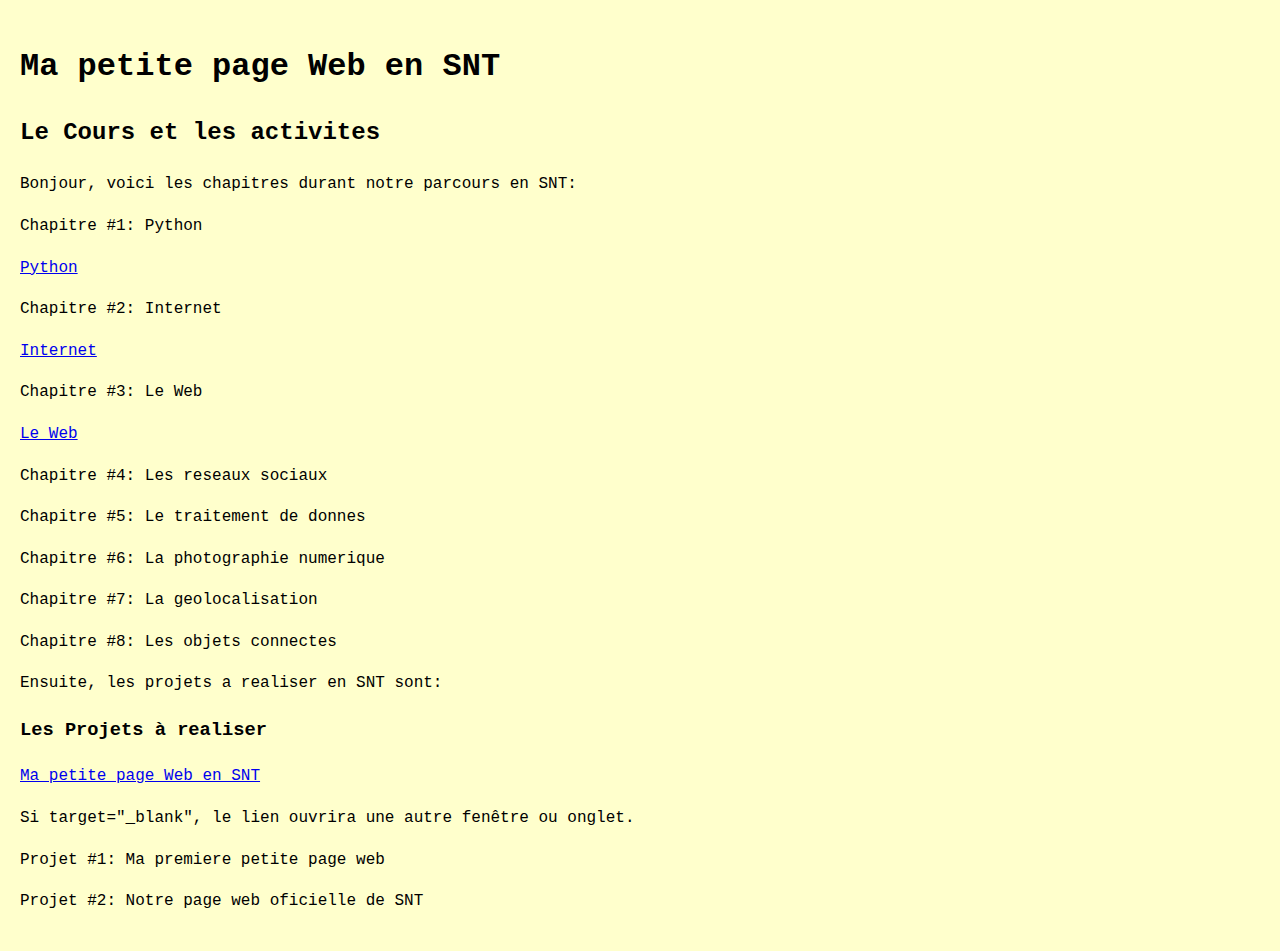
<file: index.html>
<!DOCTYPE html>
<html>
	<head>
    	<link rel="stylesheet" href="nyehehehe.css">
   	<h1> Ma petite page Web en SNT</h1>
	</head>
	<body>
   	<h2> Le Cours et les activites</h2>
   	 
    	<p>Bonjour, voici les chapitres durant notre parcours en SNT:</p>
   	 
    	<p>Chapitre #1: Python </p>
    	<a href="https://MortalWasTaken.github.io/Python" target="_blank">Python</a>
    	<p>Chapitre #2: Internet </p>
    	<a href="https://MortalWasTaken.io/Internet" target="_blank">Internet</a>
    	<p>Chapitre #3: Le Web </p>
    	<a href="https://cfsadovnik.github.io/Le Web" target="_blank">Le Web</a>
    	<p>Chapitre #4: Les reseaux sociaux </p>
    	<p>Chapitre #5: Le traitement de donnes </p>
    	<p>Chapitre #6: La photographie numerique </p>
    	<p>Chapitre #7: La geolocalisation </p>
    	<p>Chapitre #8: Les objets connectes </p>
	</body>
    
    	<p>Ensuite, les projets a realiser en SNT sont:</p>
    
   	 
   	<h3> Les Projets à realiser</h3>


<a href="https://cfsadovnik.github.io/Ma petite page Web en SNT" target="_blank">Ma petite page Web en SNT</a>

<p>Si target="_blank", le lien ouvrira une autre fenêtre ou onglet.</p>

    
<p>Projet #1: Ma premiere petite page web</p>

<p>Projet #2: Notre page web oficielle de SNT</p>

</html>
</file>
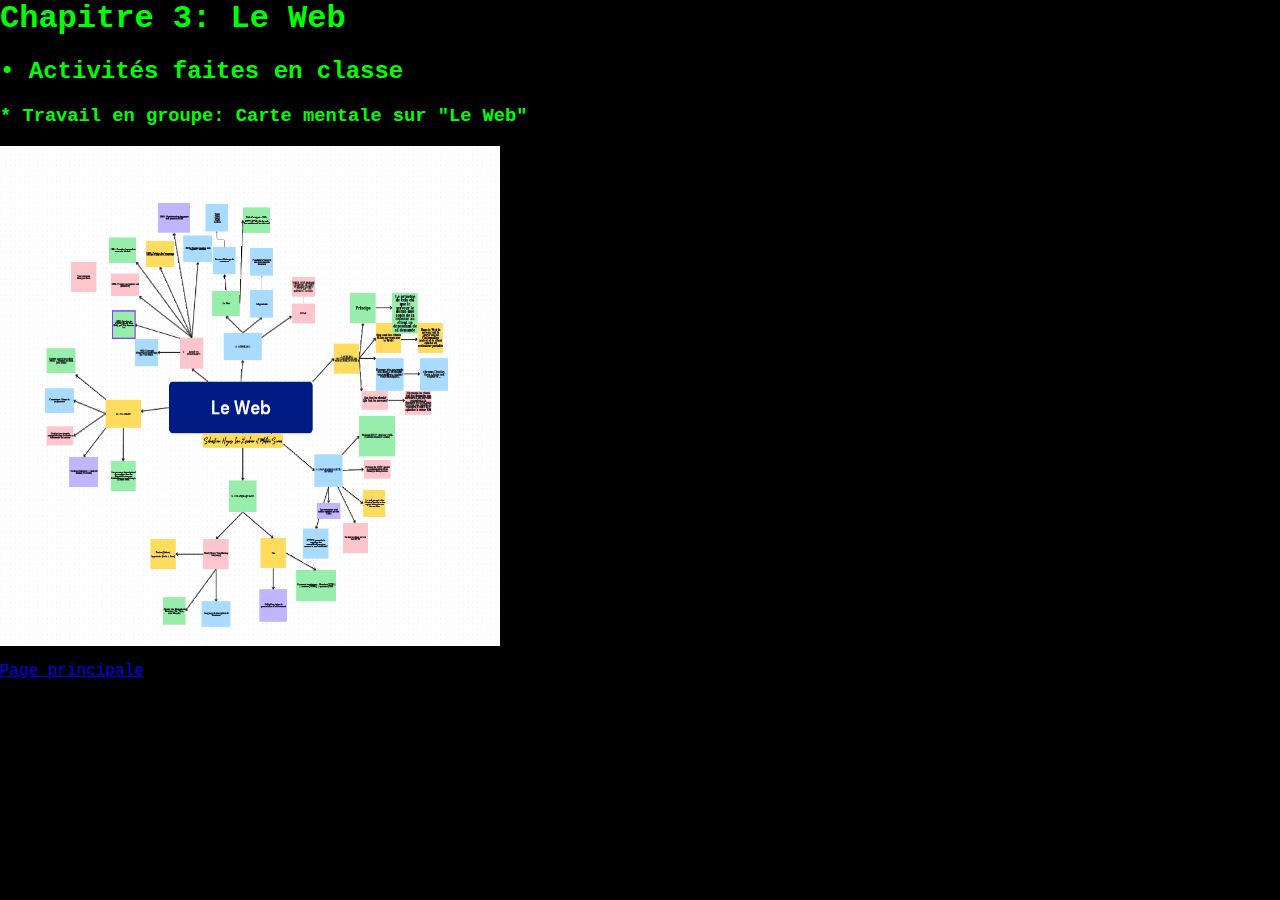
<file: LeWeb.html>
<html> 

    <head>
        <meta charset="utf-8" href="python.css"/>

        <h1>Chapitre 3: Le Web</h1>
         <link rel="stylesheet" href="python.css" > 
    </head>

    <body>

        <h2> • Activités faites en classe </h2>

        <h3> * Travail en groupe: Carte mentale sur "Le Web" </h3>

                <img src="CartementaleLeWEB.png" width="500" height="500"/>

<p> <a href="https://MortalWasTaken.github.io/menu.html">Page principale <a/> </p>

    </body>

</html>
</file>
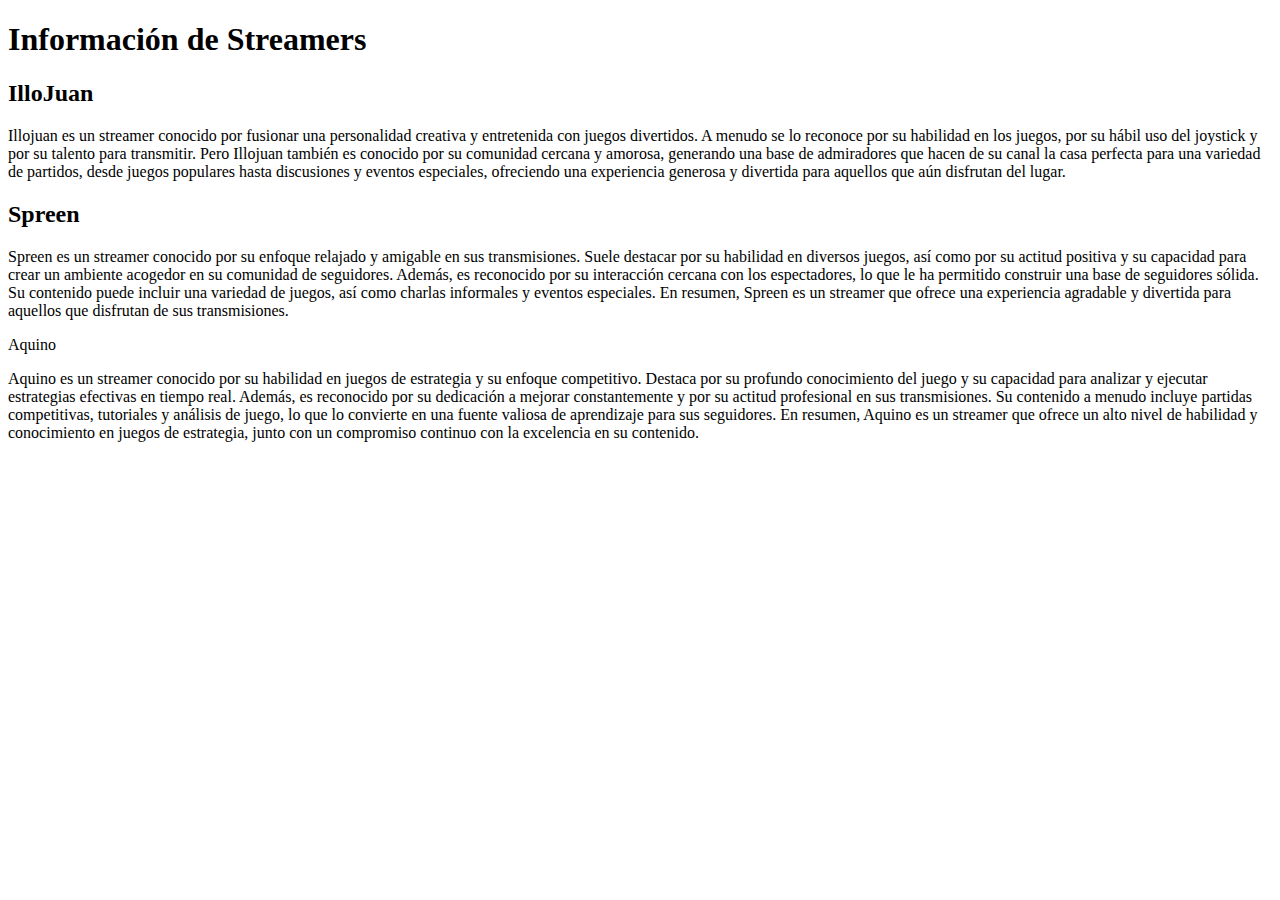
<file: Maapetitepageweb.html>
<!DOCTYPE html>
<html lang="en">
<head>
    <meta charset="UTF-8">
    <meta name="viewport" content="width=device-width, initial-scale=1.0">
    <title>Información de Streamers</title>
    <style>
        /* Estilos básicos para la lista */
        ul {
            list-style-type: none;
            padding: 0;
        }
        li {
            margin-bottom: 10px;
        }
    </style>
</head>
<body>
    <h1>Información de Streamers</h1>
    <ul>
        <!-- Información de los streamers -->
        <li>
            <h2>IlloJuan</h2>
            <p> Illojuan es un streamer conocido por fusionar una personalidad creativa y entretenida con juegos divertidos. A menudo se lo reconoce por su habilidad en los juegos, por su hábil uso del joystick y por su talento para transmitir. Pero Illojuan también es conocido por su comunidad cercana y amorosa, generando una base de admiradores que hacen de su canal la casa perfecta para una variedad de partidos, desde juegos populares hasta discusiones y eventos especiales, ofreciendo una experiencia generosa y divertida para aquellos que aún disfrutan del lugar.</p>
        </li>
        <li>
            <h2>Spreen</h2>
            <p>Spreen es un streamer conocido por su enfoque relajado y amigable en sus transmisiones. Suele destacar por su habilidad en diversos juegos, así como por su actitud positiva y su capacidad para crear un ambiente acogedor en su comunidad de seguidores. Además, es reconocido por su interacción cercana con los espectadores, lo que le ha permitido construir una base de seguidores sólida. Su contenido puede incluir una variedad de juegos, así como charlas informales y eventos especiales. En resumen, Spreen es un streamer que ofrece una experiencia agradable y divertida para aquellos que disfrutan de sus transmisiones.</p>
        </li>
        <li>Aquino</h2>
        <p>Aquino es un streamer conocido por su habilidad en juegos de estrategia y su enfoque competitivo. Destaca por su profundo conocimiento del juego y su capacidad para analizar y ejecutar estrategias efectivas en tiempo real. Además, es reconocido por su dedicación a mejorar constantemente y por su actitud profesional en sus transmisiones. Su contenido a menudo incluye partidas competitivas, tutoriales y análisis de juego, lo que lo convierte en una fuente valiosa de aprendizaje para sus seguidores. En resumen, Aquino es un streamer que ofrece un alto nivel de habilidad y conocimiento en juegos de estrategia, junto con un compromiso continuo con la excelencia en su contenido.</p>
        </li>
        <!-- Puedes agregar más información según sea necesario -->
    </ul>
</body>
</html>
</file>
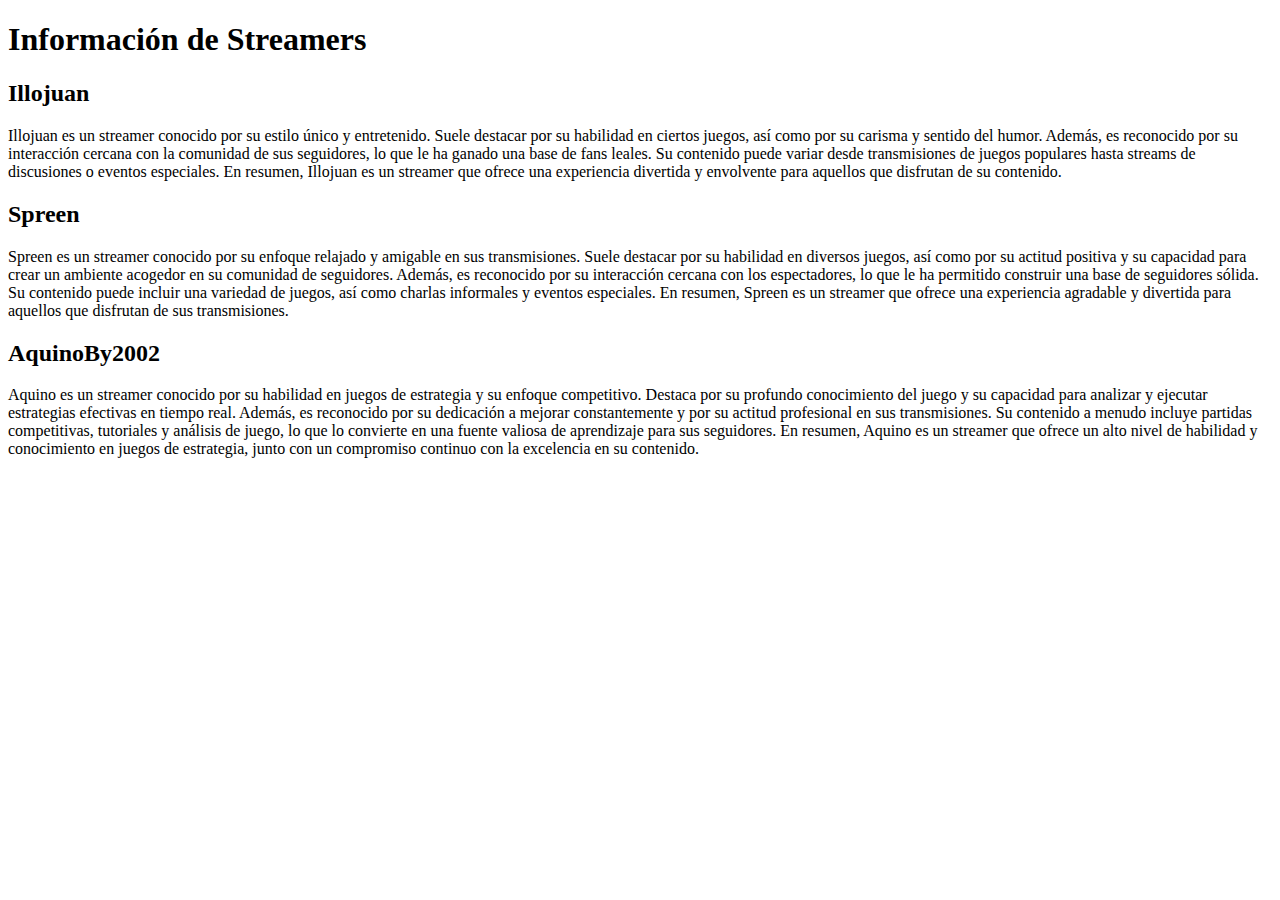
<file: mapetitepageweb.html>
<!DOCTYPE html>
<html lang="en">
<head>
    <meta charset="UTF-8">
    <meta name="viewport" content="width=device-width, initial-scale=1.0">
    <title>Información de Streamers</title>
    <style>
        ul {
            list-style-type: none;
            padding: 0;
        }
        li {
            margin-bottom: 10px;
        }
    </style>
</head>
<body>
    <h1>Información de Streamers</h1>
    <ul>
        <li>
            <h2>Illojuan</h2>
            <p>Illojuan es un streamer conocido por su estilo único y entretenido. Suele destacar por su habilidad en ciertos juegos, así como por su carisma y sentido del humor. Además, es reconocido por su interacción cercana con la comunidad de sus seguidores, lo que le ha ganado una base de fans leales. Su contenido puede variar desde transmisiones de juegos populares hasta streams de discusiones o eventos especiales. En resumen, Illojuan es un streamer que ofrece una experiencia divertida y envolvente para aquellos que disfrutan de su contenido.
</p>
        </li>
        <li>
            <h2>Spreen</h2>
            <p>Spreen es un streamer conocido por su enfoque relajado y amigable en sus transmisiones. Suele destacar por su habilidad en diversos juegos, así como por su actitud positiva y su capacidad para crear un ambiente acogedor en su comunidad de seguidores. Además, es reconocido por su interacción cercana con los espectadores, lo que le ha permitido construir una base de seguidores sólida. Su contenido puede incluir una variedad de juegos, así como charlas informales y eventos especiales. En resumen, Spreen es un streamer que ofrece una experiencia agradable y divertida para aquellos que disfrutan de sus transmisiones.
</p>
        </li>
        <li>
            <h2>AquinoBy2002</h2>
            <p>Aquino es un streamer conocido por su habilidad en juegos de estrategia y su enfoque competitivo. Destaca por su profundo conocimiento del juego y su capacidad para analizar y ejecutar estrategias efectivas en tiempo real. Además, es reconocido por su dedicación a mejorar constantemente y por su actitud profesional en sus transmisiones. Su contenido a menudo incluye partidas competitivas, tutoriales y análisis de juego, lo que lo convierte en una fuente valiosa de aprendizaje para sus seguidores. En resumen, Aquino es un streamer que ofrece un alto nivel de habilidad y conocimiento en juegos de estrategia, junto con un compromiso continuo con la excelencia en su contenido.</p>
        </li>
        
    </ul>
</body>
</html>
</file>
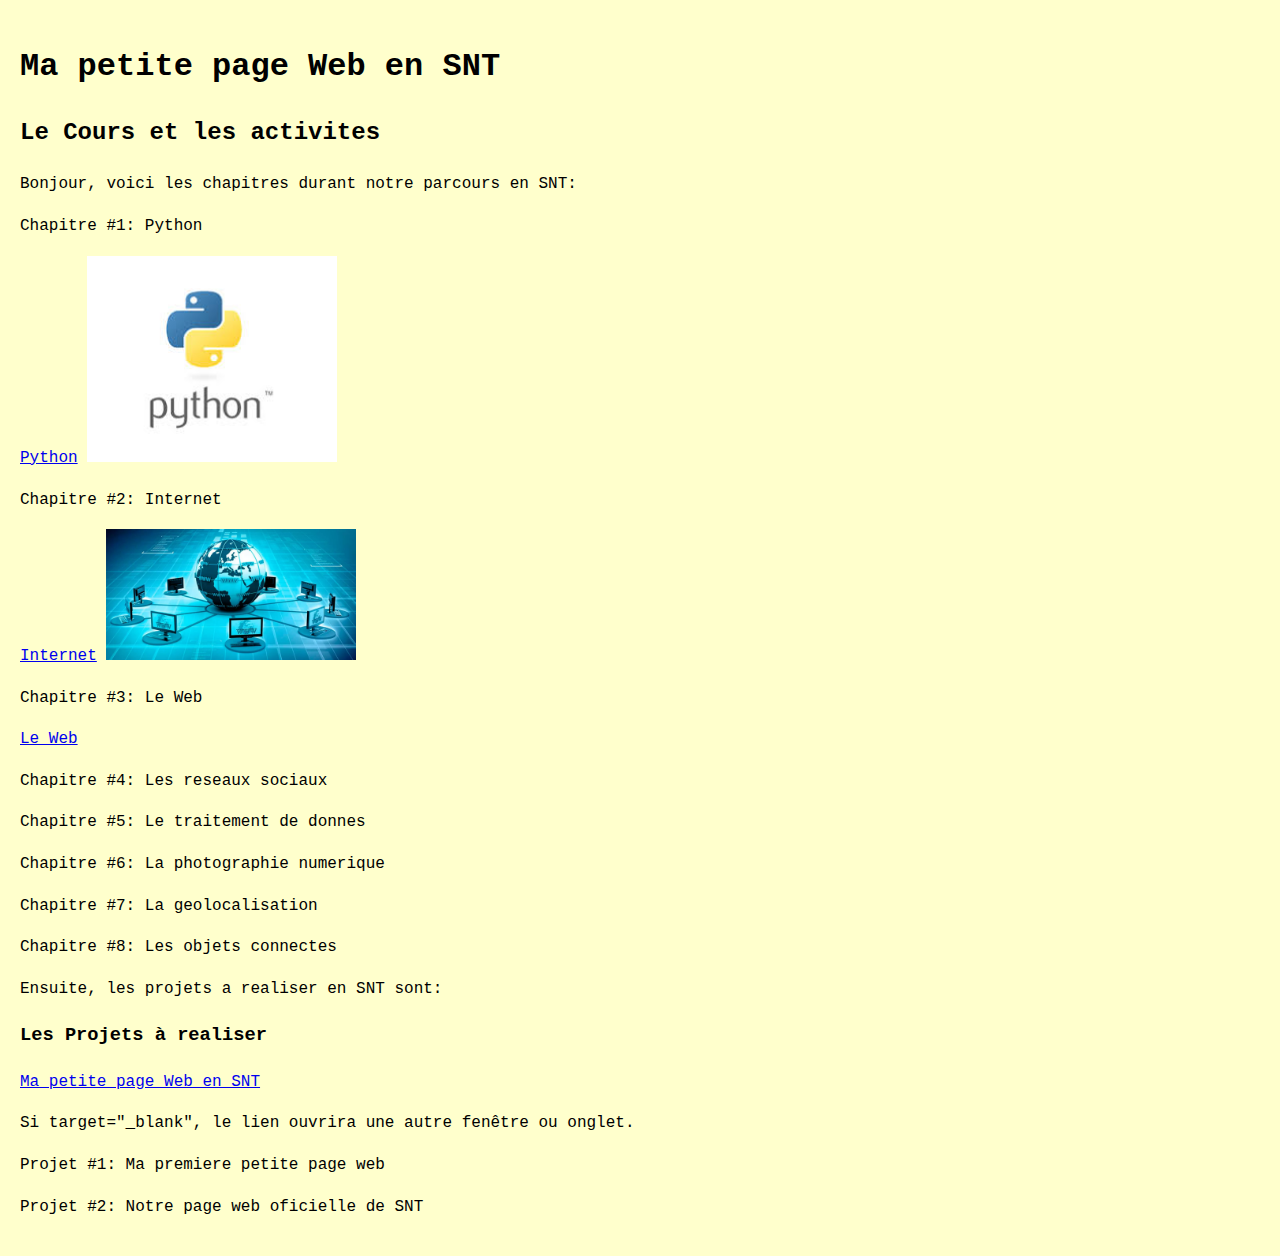
<file: menu.html>
<!DOCTYPE html>
<html>
	<head>
    	<link rel="stylesheet" href="nyehehehe.css">
   	<h1> Ma petite page Web en SNT</h1>
	</head>
	<body>
   	<h2> Le Cours et les activites</h2>
   	 
    	<p>Bonjour, voici les chapitres durant notre parcours en SNT:</p>
   	 
    	<p>Chapitre #1: Python </p>
    	<a href="https://MortalWasTaken.github.io/Python" target="_blank">Python</a>
	<img src="Python.jpg" width="250" height"250"/>
    	<p>Chapitre #2: Internet </p>
    	<a href="https://MortalWasTaken.github.io/Internet" target="_blank">Internet</a>
	<img src="Internet.webp" width="250" height"250"/>
    	<p>Chapitre #3: Le Web </p>
    	<a href="https://MortalWasTaken.github.io/LeWeb" target="_blank">Le Web</a>
    	<p>Chapitre #4: Les reseaux sociaux </p>
    	<p>Chapitre #5: Le traitement de donnes </p>
    	<p>Chapitre #6: La photographie numerique </p>
    	<p>Chapitre #7: La geolocalisation </p>
    	<p>Chapitre #8: Les objets connectes </p>
	</body>
    
    	<p>Ensuite, les projets a realiser en SNT sont:</p>
    
   	 
   	<h3> Les Projets à realiser</h3>


<a href="https://cfsadovnik.github.io/Ma petite page Web en SNT" target="_blank">Ma petite page Web en SNT</a>

<p>Si target="_blank", le lien ouvrira une autre fenêtre ou onglet.</p>

    
<p>Projet #1: Ma premiere petite page web</p>

<p>Projet #2: Notre page web oficielle de SNT</p>

</html>
</file>
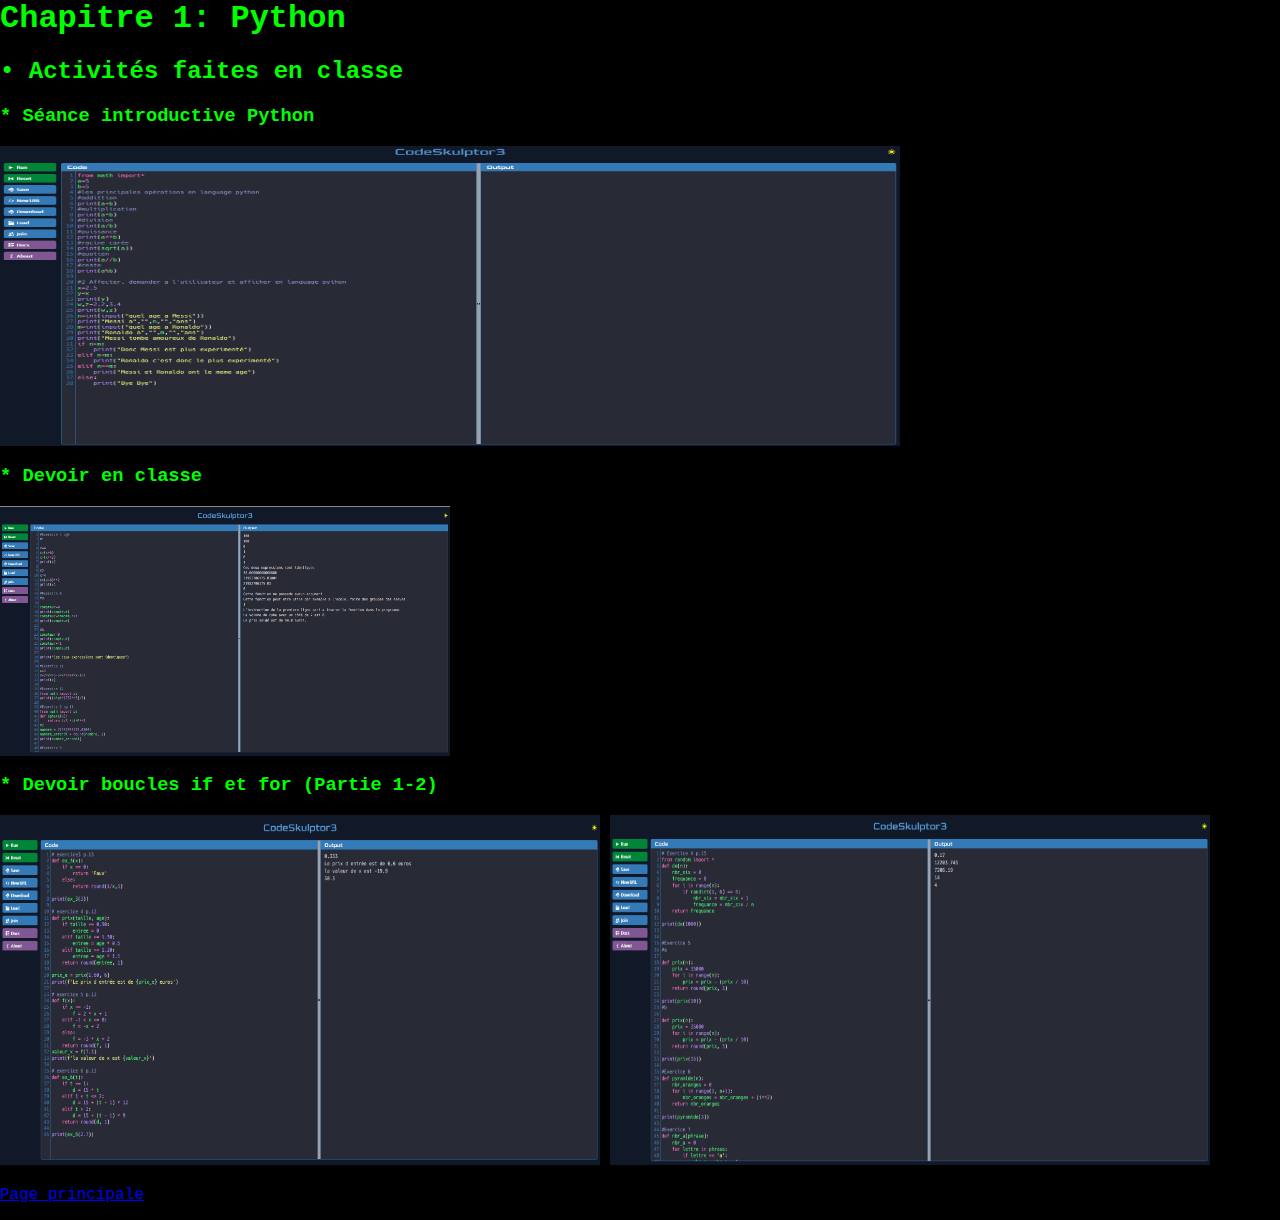
<file: Python.html>
<html> 

    <head>
        <meta charset="utf-8" href="python.css"/>

        <h1>Chapitre 1: Python</h1>
         <link rel="stylesheet" href="python.css" > 
    </head>

    <body>

        <h2> • Activités faites en classe </h2>

        <h3> * Séance introductive Python </h3>

                <img src="seance11semptembre2023.png" width="900" height="300" />


        <h3> * Devoir en classe </h3>

                <img src="seance18septembre2023.png" width="450" height="250"/>

        <h3> * Devoir boucles if et for (Partie 1-2) </h3>

        	<img src="dm25septembre2023.png" width="600" height="350" />
        	<img src="dm2octobre2023.png" width="600" height="350"/>

<p> <a href="https://MortalWasTaken.github.io/menu.html">Page principale <a/> </p>

    </body>

</html>
</file>
<file: nyehehehe.css>
body {
    background-color: #ffffcc; 
    color: #000000;
    margin: 0;
    padding: 20px;
    font-family: 'Courier New', Courier, monospace; 
    line-height: 1.6; 
}
</file>
<file: python.css>
body {
    background: linear-gradient(to bottom, #000000, #000000),
                linear-gradient(to bottom, #00FF00, #003300);
    color: #00FF00;
    margin: 0;
    padding: 0;
    font-family: Courier, monospace; 
}
</file>
